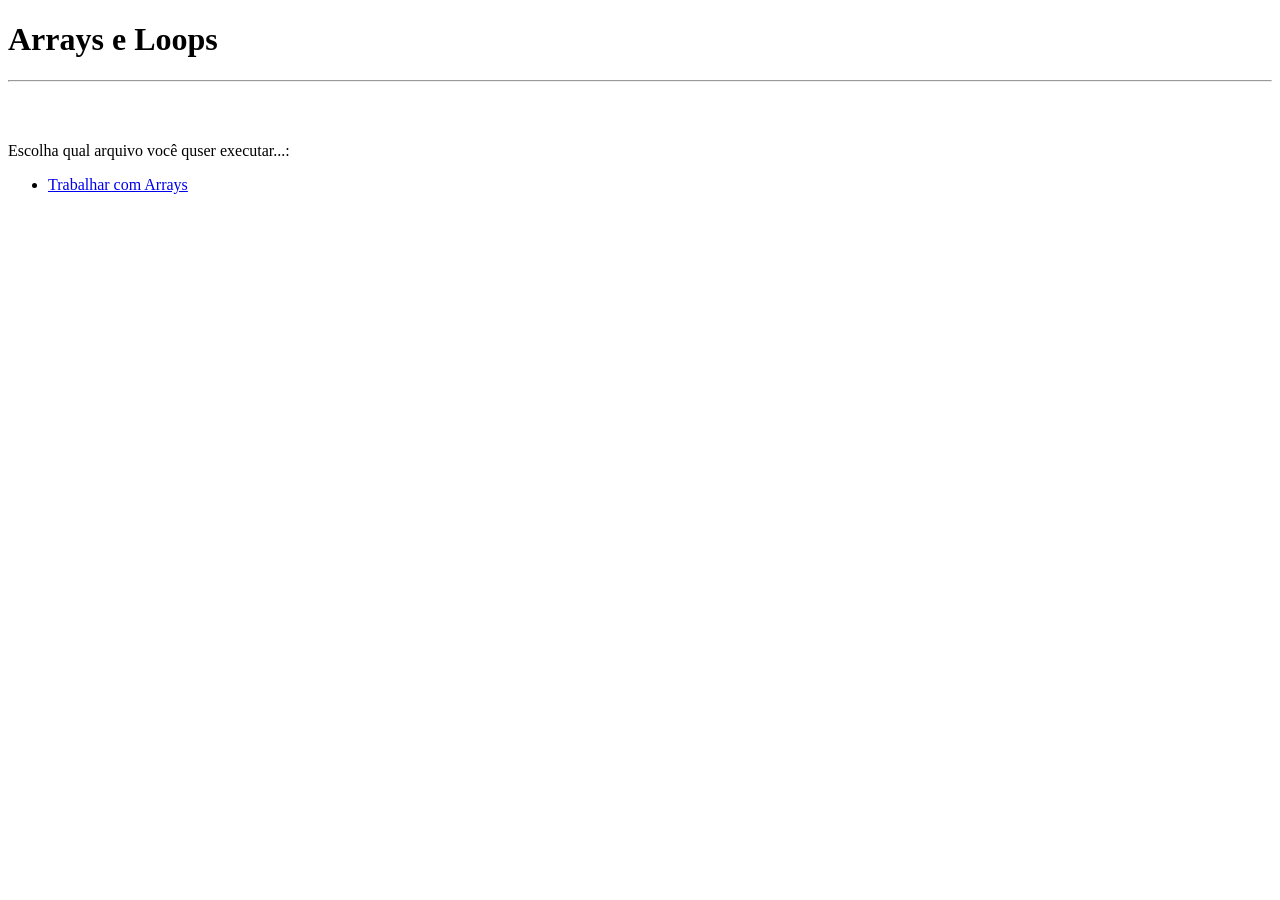
<file: 2_arrays_loops/index.html>
<!DOCTYPE html>
<html>
<head>
    <meta charset="UTF-8">
    <meta http-equiv="X-UA-Compatible" content="IE=edge">
    <meta name="viewport" content="width=device-width, initial-scale=1.0">
    <title>Arrays e Loops</title>
</head>
<body>
    <h1>Arrays e Loops</h1>
    <hr>
    <br>
    <br>
    <p>Escolha qual arquivo você quser executar...:</p>
    <ul>
        <li><a href="array.php">Trabalhar com Arrays</a></li>
    </ul>
</body>
</html>
</file>
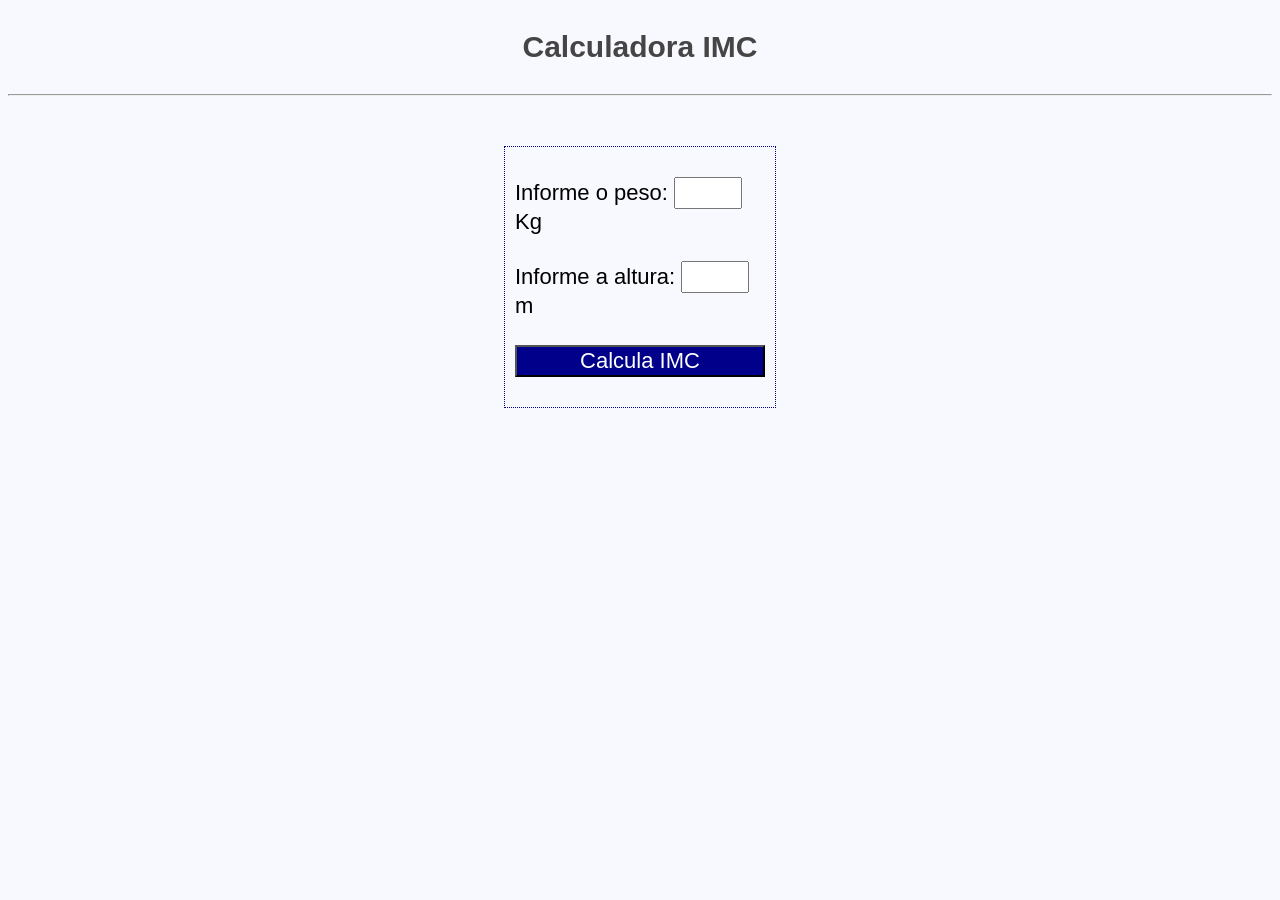
<file: Projeto IMC/projeto_imc - código fonte/index.html>
<!DOCTYPE html>
<html>

<head>
    <meta charset="UTF-8">
    <meta http-equiv="X-UA-Compatible" content="IE=edge">
    <meta name="viewport" content="width=device-width, initial-scale=1.0">
    <title>Calculadora IMC</title>
    <link rel="stylesheet" href="estilo.css">
</head>

<body>

    <div class="cabecalho">
        <p>Calculadora IMC</p>
        <hr>
    </div>

    <div class="formulario">
        <form method="post" action="resultado_imc.php">
            <label>Informe o peso: </label>
            <input type="number" min="0" name="peso" required>
            <label>Kg</label>
            <br><br>
            <label>Informe a altura:</label>
            <input type="number" min="0.1" step="0.01" name="altura" required>
            <label>m</label>
            <br><br>
            <input type="submit" value="Calcula IMC">   
        </form>
    </div>
</body>
</html>
</file>
<file: Projeto IMC/projeto_imc - código fonte/estilo.css>
body {
    background-color: ghostwhite;
}

.cabecalho {
    font-size: 30px;
    font-weight: bold;
    font-family: 'Gill Sans', 'Gill Sans MT', Calibri, 'Trebuchet MS', sans-serif;
    text-align: center;
    color: rgb(69, 69, 69);
}

.formulario {
    font-size: 22px;
    font-family: 'Gill Sans', 'Gill Sans MT', Calibri, 'Trebuchet MS', sans-serif;
    width: 250px;
    border: dotted 1px darkblue;
    margin: auto;
    margin-top: 50px;
    padding: 30px 10px;
}

.resultados {
    font-size: 22px;
    font-family: 'Gill Sans', 'Gill Sans MT', Calibri, 'Trebuchet MS', sans-serif;
    width: 340px;
    border: dotted 1px darkblue;
    margin: auto;
    margin-top: 50px;
    padding: 30px 10px;
}

form input[type="number"] {
    width: 60px;
    font-size: 22px;
    font-size: 'Gill Sans', 'Gill Sans MT', Calibri, 'Trebuchet MS', sans-serif;
    ;
}

form input[type="submit"] {
    width: 100%;
    font-size: 22px;
    background-color: darkblue;
    color: white;
    font-family: 'Gill Sans', 'Gill Sans MT', Calibri, 'Trebuchet MS', sans-serif;
}
</file>
